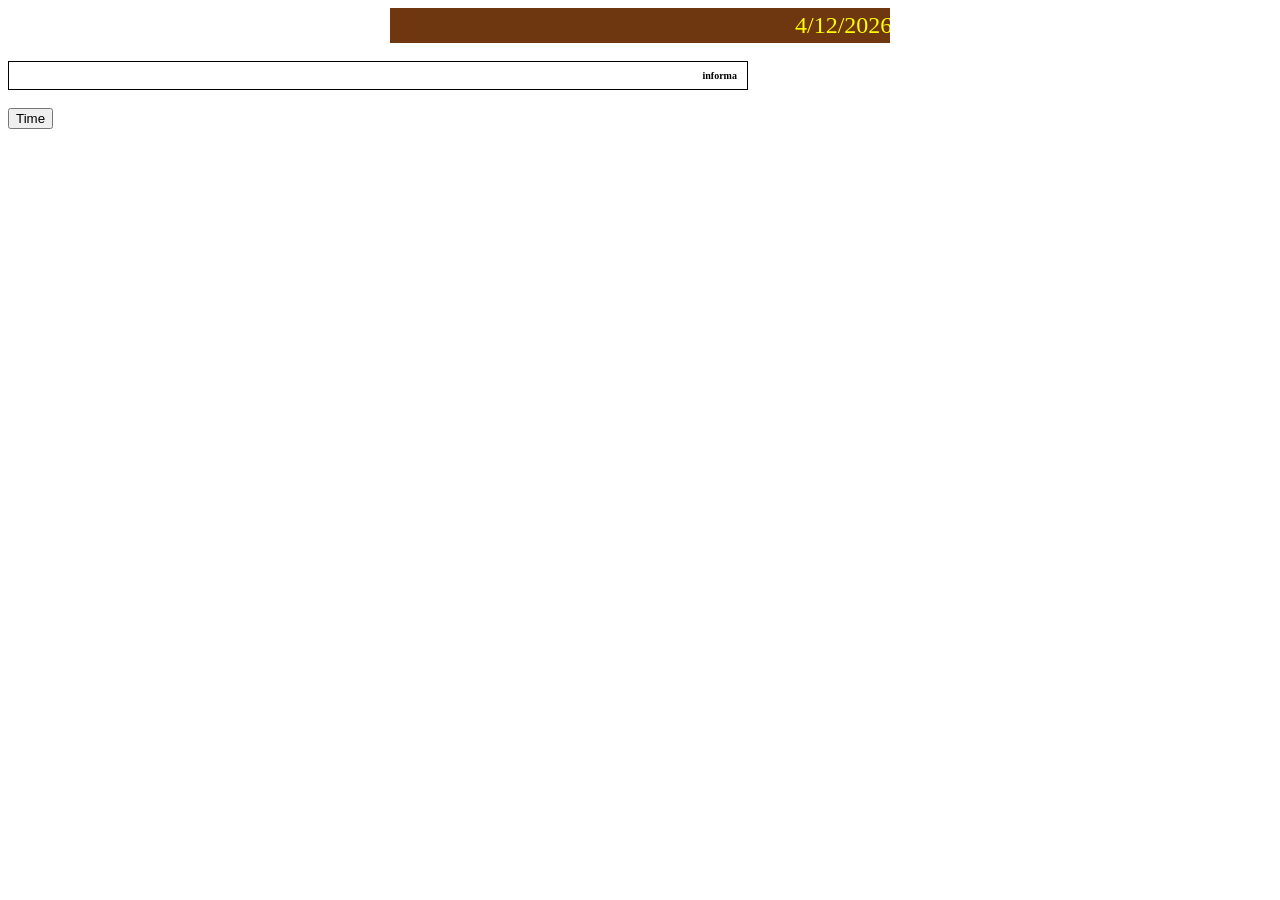
<file: TestProject/Test1.html>
<?xml version="1.0" encoding="BIG5" ?>
<!DOCTYPE html PUBLIC "-//W3C//DTD XHTML 1.0 Transitional//EN" "http://www.w3.org/TR/xhtml1/DTD/xhtml1-transitional.dtd">
<html xmlns="http://www.w3.org/1999/xhtml">
<head>
<meta http-equiv="Content-Type" content="text/html; charset=BIG5" />
<title>Insert title here</title>

<script type="text/javascript" language="javascript" charset="utf-8" src="./js/jquery-1.8.2.js"></script>
<script type="text/javascript" language="javascript" charset="utf-8" src="./js/jquery-ui-1.9.0.custom.js"></script>
<script type="text/javascript" language="javascript" charset="utf-8" src="./js/jquery.marquee.js"></script>
<link rel="stylesheet" style="text/css" charset="utf-8" href="./css/jquery-ui.css" />
<link rel="stylesheet" style="text/css" charset="utf-8" href="./css/jquery-ui-1.9.0.custom.min.css" />

<script type="text/javascript" language="javascript" charset="utf-8" src="./js/jquery.li-scroller.1.0.js"></script>
<link rel="stylesheet" style="text/css" charset="utf-8" href="./js/li-scroller.css" />

<style type="text/css"> 
	#Weather{
			 overflow:hidden;
			 width:500px;
			 margin-left:auto;
			 margin-right:auto;
			 background-color:#6F370F;
			 color:yellow;
			 font-size:24px;
			 padding-top:4px;
			 padding-bottom:4px;
			 }

</style>

</head>
<body>

<script type="text/javascript">

$(function(){
// 	var dt=new Date();
// 	var dd=dt.getDate();
// 	var mm=dt.getMonth()+1
// 	var yy=dt.getFullYear()
// 	$("#Weather").text(dd+"/"+mm+"/"+yy);
// 	$("#Weather").append("  "+dt.getHours()+":"+dt.getMinutes()+":"+dt.getSeconds())

	$("#Weather").text(settime());
	
	var wt=$("#Weather").marquee({
		//speed in milliseconds of the marquee
		speed: 5000,
		//gap in pixels between the tickers
		gap: 50,
		//gap in pixels between the tickers
		delayBeforeStart: 0,
		//'left' or 'right'
		direction: 'left',
		//true or false - should the marquee be duplicated to show an effect of continues flow
		duplicated: false
	});

	
	$("ul#ticker01").liScroll();

	$(wt).on("finished", function(){
		$(this).stop();
		$(this).find('.js-marquee-wrapper').text(settime());
		$(this).animate();	
	});
	
});

function settime(){
 	var dt=new Date();
	var dd=dt.getDate();
	var mm=dt.getMonth()+1;
	var yy=dt.getFullYear();
// 	$("#Weather").text(dd+"/"+mm+"/"+yy);
// 	$("#Weather").append("  "+dt.getHours()+":"+dt.getMinutes()+":"+dt.getSeconds());
 return (dd+"/"+mm+"/"+yy+"  "+dt.getHours()+":"+dt.getMinutes()+":"+dt.getSeconds());
};

function chgitem(){
//	settime();
	$("li:first","#ticker01").text($("#Weather").text());
	$(wt).trigger("finished");
}

</script>

<div id="Weather"></div>
<div id="CssTxt"></div>
<br/>
<ul id="ticker01">
	<li>information 1&nbsp;&nbsp;&nbsp;&nbsp;</li>
</ul>
<br/>
<button onclick="chgitem()">Time</button>
</body>
</html>
</file>
<file: TestProject/js/li-scroller.css>
/* liScroll styles */

.tickercontainer { /* the outer div with the black border */
border: 1px solid #000;
background: #fff; 
width: 738px; 
height: 27px; 
margin: 0; 
padding: 0;
overflow: hidden; 
}
.tickercontainer .mask { /* that serves as a mask. so you get a sort of padding both left and right */
position: relative;
left: 10px;
top: 8px;
width: 718px;
overflow: hidden;
}
ul.newsticker { /* that's your list */
position: relative;
left: 750px;
font: bold 10px Verdana;
list-style-type: none;
margin: 0;
padding: 0;

}
ul.newsticker li {
float: left; /* important: display inline gives incorrect results when you check for elem's width */
margin: 0;
padding: 0;
background: #fff;
}
ul.newsticker a {
white-space: nowrap;
padding: 0;
color: #ff0000;
font: bold 10px Verdana;
margin: 0 50px 0 0;
} 
ul.newsticker span {
margin: 0 10px 0 0;
}
</file>
